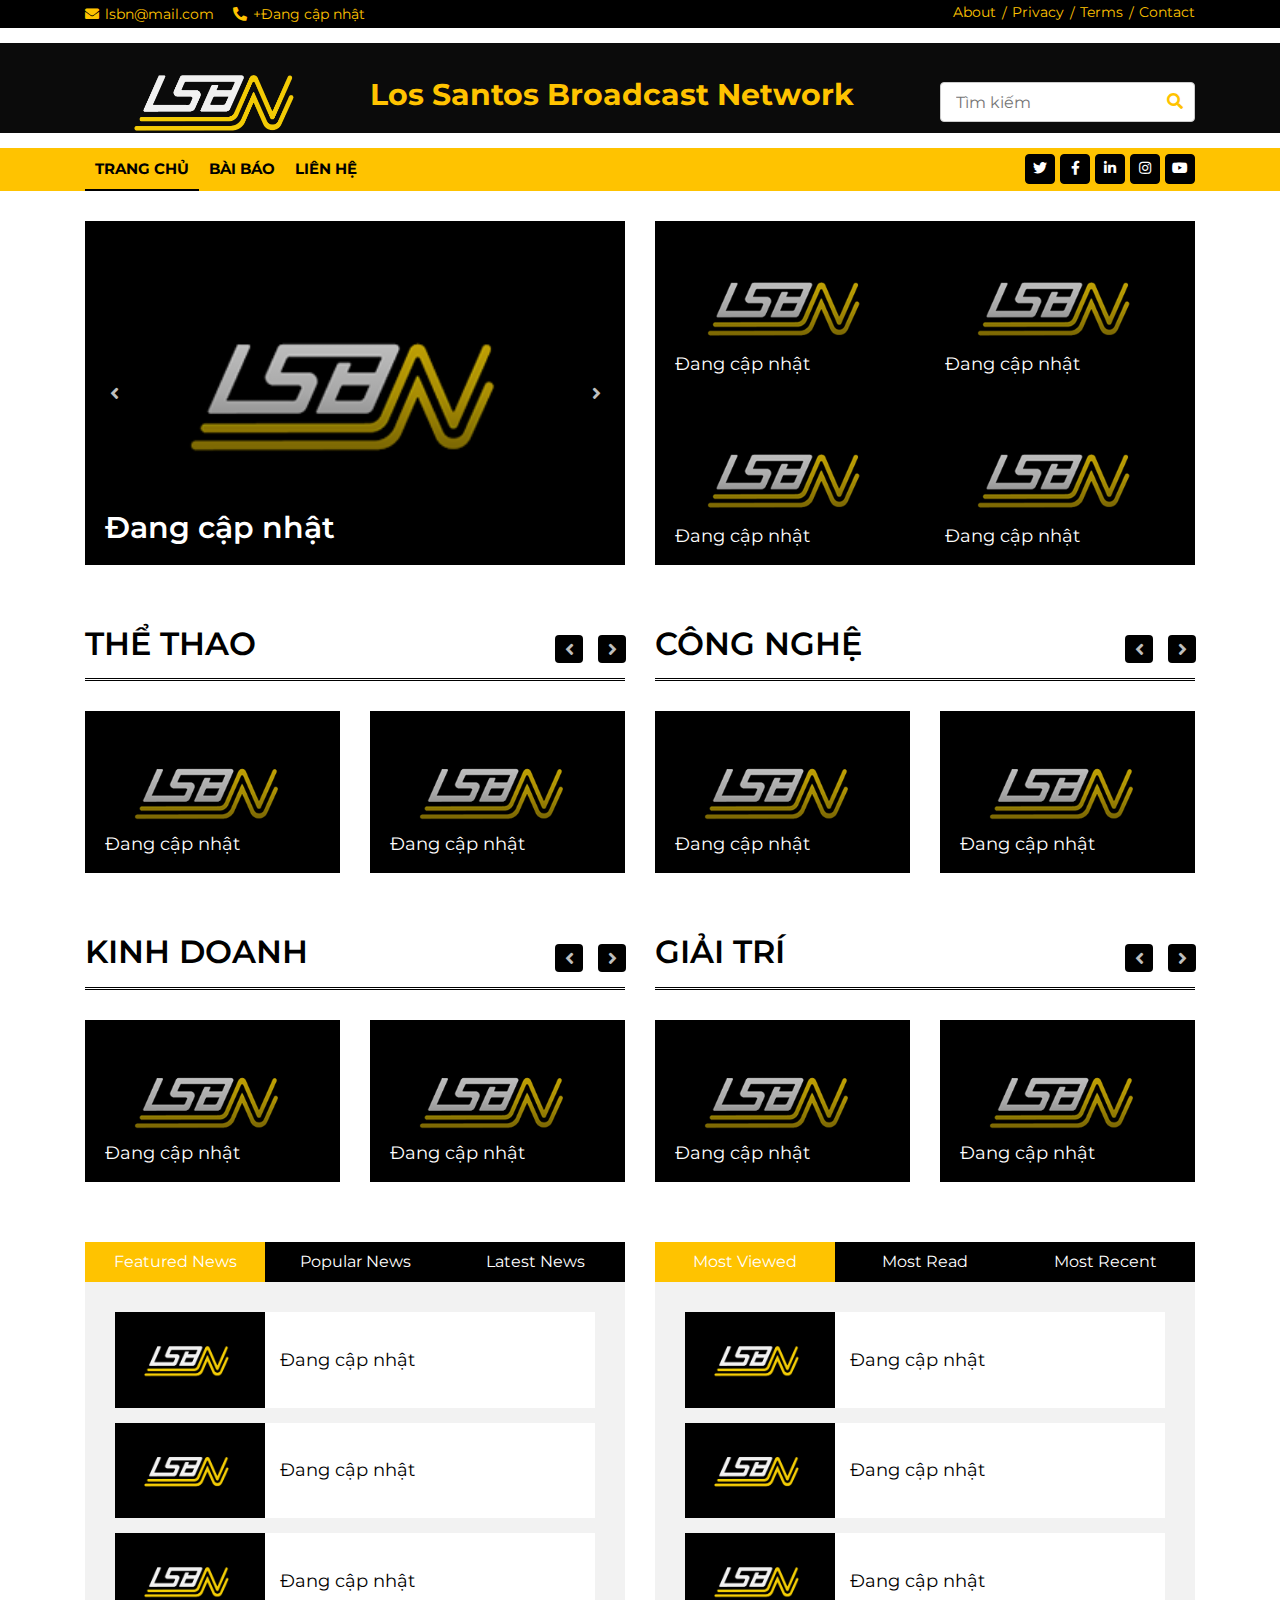
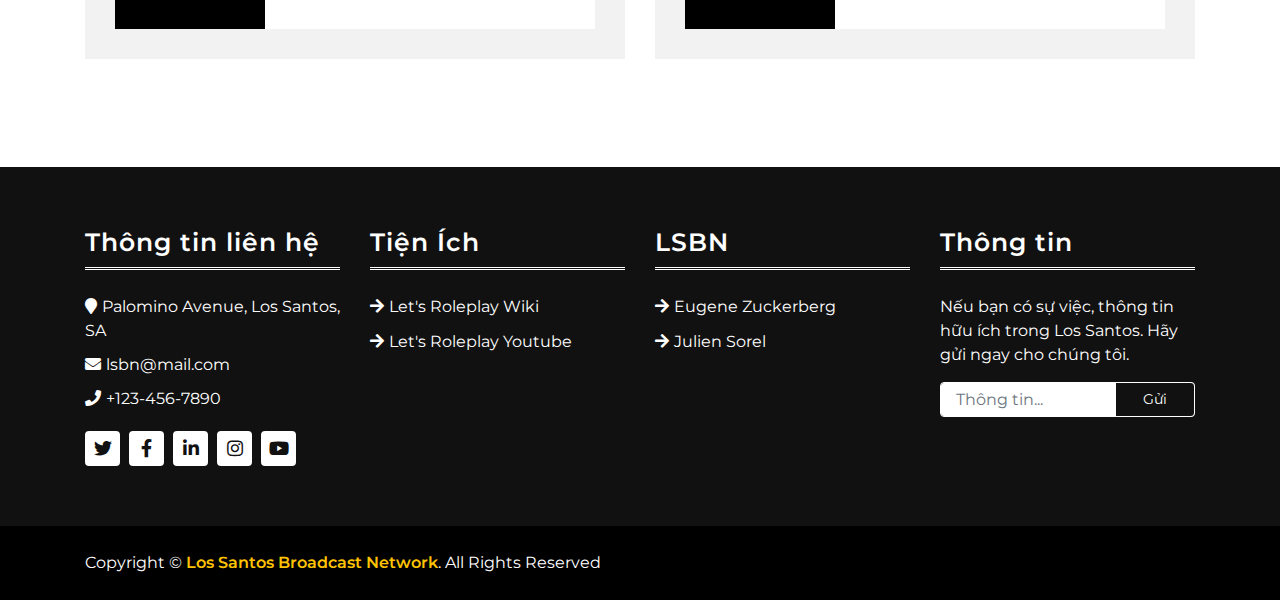
<file: index.html>
<!DOCTYPE html>
<html lang="en">
    <head>
        <meta charset="utf-8">
        <title>Los Santos Broadcast Network</title>
        <meta content="width=device-width, initial-scale=1.0" name="viewport">
        <meta content="Los Santos Broadcast Network" name="keywords">
        <meta content="Los Santos Broadcast Network" name="description">

        <!-- Favicon -->
        <link href="img/favicon.ico" rel="icon">

        <!-- Google Fonts -->
        <link href="https://fonts.googleapis.com/css?family=Montserrat:400,600&display=swap" rel="stylesheet"> 

        <!-- CSS Libraries -->
        <link href="https://stackpath.bootstrapcdn.com/bootstrap/4.4.1/css/bootstrap.min.css" rel="stylesheet">
        <link href="https://cdnjs.cloudflare.com/ajax/libs/font-awesome/5.10.0/css/all.min.css" rel="stylesheet">
        <link href="lib/slick/slick.css" rel="stylesheet">
        <link href="lib/slick/slick-theme.css" rel="stylesheet">

        <!-- Template Stylesheet -->
        <link href="css/style.css" rel="stylesheet">
    </head>

    <body>
        <!-- Top Bar Start -->
        <div class="top-bar">
            <div class="container">
                <div class="row">
                    <div class="col-md-6">
                        <div class="tb-contact">
                            <p><i class="fas fa-envelope"></i>lsbn@mail.com</p>
                            <p><i class="fas fa-phone-alt"></i>+Đang cập nhật</p>
                        </div>
                    </div>
                    <div class="col-md-6">
                        <div class="tb-menu">
                            <a href="">About</a>
                            <a href="">Privacy</a>
                            <a href="">Terms</a>
                            <a href="">Contact</a>
                        </div>
                    </div>
                </div>
            </div>
        </div>
        <!-- Top Bar Start -->
        
        <!-- Brand Start -->
        <div class="brand">
            <div class="container">
                <div class="row align-items-center">
                    <div class="col-lg-3 col-md-4">
                        <div class="b-logo">
                            <a href="index.html">
                                <img src="img/LSBNlogo.webp" alt="Logo">
                            </a>
                        </div>
                    </div>
                    <div class="col-lg-6 col-md-4" style="font-size: 30px;">
                        <p href="" class="title"><b> Los Santos Broadcast Network </b> </p>
                    </div>
                    <div class="col-lg-3 col-md-4">
                        <div class="b-search">
                            <input type="text" placeholder="Tìm kiếm">
                            <button><i class="fa fa-search"></i></button>
                        </div>
                    </div>
                </div>
            </div>
        </div>
        <!-- Brand End -->

        <!-- Nav Bar Start -->
        <div class="nav-bar">
            <div class="container">
                <nav class="navbar navbar-expand-md bg-dark navbar-dark">
                    <a href="#" class="navbar-brand">MENU</a>
                    <button type="button" class="navbar-toggler" data-toggle="collapse" data-target="#navbarCollapse">
                        <span class="navbar-toggler-icon"></span>
                    </button>

                    <div class="collapse navbar-collapse justify-content-between" id="navbarCollapse">
                        <div class="navbar-nav mr-auto">
                            <a href="index.html" class="nav-item nav-link active"><b> Trang Chủ </b></a>
                            <!-- <div class="nav-item dropdown">
                                <a href="#" class="nav-link dropdown-toggle" data-toggle="dropdown"><b> Dropdown </b></a>
                                <div class="dropdown-menu">
                                    <a href="#" class="dropdown-item">Sub Item 1</a>
                                    <a href="#" class="dropdown-item">Sub Item 2</a>
                                </div>
                            </div> -->
                            <a href="single-page.html" class="nav-item nav-link"><b> Bài Báo </b></a>
                            <a href="contact.html" class="nav-item nav-link"><b>  Liên Hệ</b></a>
                        </div>
                        <div class="social ml-auto">
                            <a href=""><i class="fab fa-twitter"></i></a>
                            <a href=""><i class="fab fa-facebook-f"></i></a>
                            <a href=""><i class="fab fa-linkedin-in"></i></a>
                            <a href=""><i class="fab fa-instagram"></i></a>
                            <a href=""><i class="fab fa-youtube"></i></a>
                        </div>
                    </div>
                </nav>
            </div>
        </div>
        <!-- Nav Bar End -->

        <!-- Top News Start-->
        <div class="top-news">
            <div class="container">
                <div class="row">
                    <div class="col-md-6 tn-left">
                        <div class="row tn-slider">
                            <div class="col-md-6">
                                <div class="tn-img">
                                    <img src="img/lsbn_update.png" />
                                    <div class="tn-title">
                                        <a href="">Đang cập nhật</a>
                                    </div>
                                </div>
                            </div>
                            <div class="col-md-6">
                                <div class="tn-img">
                                    <img src="img/lsbn_update.png" />
                                    <div class="tn-title">
                                        <a  href="">Đang cập nhật</a>
                                    </div>
                                </div>
                            </div>
                        </div>
                    </div>
                    <div class="col-md-6 tn-right">
                        <div class="row">
                            <div class="col-md-6">
                                <div class="tn-img">
                                    <img src="img/lsbn_update.png" />
                                    <div class="tn-title">
                                        <a href="">Đang cập nhật</a>
                                    </div>
                                </div>
                            </div>
                            <div class="col-md-6">
                                <div class="tn-img">
                                    <img src="img/lsbn_update.png" />
                                    <div class="tn-title">
                                        <a href="">Đang cập nhật</a>
                                    </div>
                                </div>
                            </div>
                            <div class="col-md-6">
                                <div class="tn-img">
                                    <img src="img/lsbn_update.png" />
                                    <div class="tn-title">
                                        <a href="">Đang cập nhật</a>
                                    </div>
                                </div>
                            </div>
                            <div class="col-md-6">
                                <div class="tn-img">
                                    <img src="img/lsbn_update.png" />
                                    <div class="tn-title">
                                        <a href="">Đang cập nhật</a>
                                    </div>
                                </div>
                            </div>
                        </div>
                    </div>
                </div>
            </div>
        </div>
        <!-- Top News End-->

        <!-- Category News Start-->
        <div class="cat-news">
            <div class="container">
                <div class="row">
                    <div class="col-md-6">
                        <h2>THỂ THAO</h2>
                        <div class="row cn-slider">
                            <div class="col-md-6">
                                <div class="cn-img">
                                    <img src="img/lsbn_update.png" />
                                    <div class="cn-title">
                                        <a href="">Đang cập nhật</a>
                                    </div>
                                </div>
                            </div>
                            <div class="col-md-6">
                                <div class="cn-img">
                                    <img src="img/lsbn_update.png" />
                                    <div class="cn-title">
                                        <a href="">Đang cập nhật</a>
                                    </div>
                                </div>
                            </div>
                            <div class="col-md-6">
                                <div class="cn-img">
                                    <img src="img/lsbn_update.png" />
                                    <div class="cn-title">
                                        <a href="">Đang cập nhật</a>
                                    </div>
                                </div>
                            </div>
                        </div>
                    </div>
                    <div class="col-md-6">
                        <h2>CÔNG NGHỆ</h2>
                        <div class="row cn-slider">
                            <div class="col-md-6">
                                <div class="cn-img">
                                    <img src="img/lsbn_update.png" />
                                    <div class="cn-title">
                                        <a href="">Đang cập nhật</a>
                                    </div>
                                </div>
                            </div>
                            <div class="col-md-6">
                                <div class="cn-img">
                                    <img src="img/lsbn_update.png" />
                                    <div class="cn-title">
                                        <a href="">Đang cập nhật</a>
                                    </div>
                                </div>
                            </div>
                            <div class="col-md-6">
                                <div class="cn-img">
                                    <img src="img/lsbn_update.png" />
                                    <div class="cn-title">
                                        <a href="">Đang cập nhật</a>
                                    </div>
                                </div>
                            </div>
                        </div>
                    </div>
                </div>
            </div>
        </div>
        <!-- Category News End-->

        <!-- Category News Start-->
        <div class="cat-news">
            <div class="container">
                <div class="row">
                    <div class="col-md-6">
                        <h2>KINH DOANH</h2>
                        <div class="row cn-slider">
                            <div class="col-md-6">
                                <div class="cn-img">
                                    <img src="img/lsbn_update.png" />
                                    <div class="cn-title">
                                        <a href="">Đang cập nhật</a>
                                    </div>
                                </div>
                            </div>
                            <div class="col-md-6">
                                <div class="cn-img">
                                    <img src="img/lsbn_update.png" />
                                    <div class="cn-title">
                                        <a href="">Đang cập nhật</a>
                                    </div>
                                </div>
                            </div>
                            <div class="col-md-6">
                                <div class="cn-img">
                                    <img src="img/lsbn_update.png" />
                                    <div class="cn-title">
                                        <a href="">Đang cập nhật</a>
                                    </div>
                                </div>
                            </div>
                        </div>
                    </div>
                    <div class="col-md-6">
                        <h2>GIẢI TRÍ</h2>
                        <div class="row cn-slider">
                            <div class="col-md-6">
                                <div class="cn-img">
                                    <img src="img/lsbn_update.png" />
                                    <div class="cn-title">
                                        <a href="">Đang cập nhật</a>
                                    </div>
                                </div>
                            </div>
                            <div class="col-md-6">
                                <div class="cn-img">
                                    <img src="img/lsbn_update.png" />
                                    <div class="cn-title">
                                        <a href="">Đang cập nhật</a>
                                    </div>
                                </div>
                            </div>
                            <div class="col-md-6">
                                <div class="cn-img">
                                    <img src="img/lsbn_update.png" />
                                    <div class="cn-title">
                                        <a href="">Đang cập nhật</a>
                                    </div>
                                </div>
                            </div>
                        </div>
                    </div>
                </div>
            </div>
        </div>
        <!-- Category News End-->

       
     

        
        <!-- Tab News Start-->
        <div class="tab-news">
            <div class="container">
                <div class="row">
                    <div class="col-md-6">
                        <ul class="nav nav-pills nav-justified">
                            <li class="nav-item">
                                <a class="nav-link active" data-toggle="pill" href="#featured">Featured News</a>
                            </li>
                            <li class="nav-item">
                                <a class="nav-link" data-toggle="pill" href="#popular">Popular News</a>
                            </li>
                            <li class="nav-item">
                                <a class="nav-link" data-toggle="pill" href="#latest">Latest News</a>
                            </li>
                        </ul>

                        <div class="tab-content">
                            <div id="featured" class="container tab-pane active">
                                <div class="tn-news">
                                    <div class="tn-img">
                                        <img src="img/lsbn_update.png" />
                                    </div>
                                    <div class="tn-title">
                                        <a href="">Đang cập nhật</a>
                                    </div>
                                </div>

                                <div class="tn-news">
                                    <div class="tn-img">
                                        <img src="img/lsbn_update.png" />
                                    </div>
                                    <div class="tn-title">
                                        <a href="">Đang cập nhật</a>
                                    </div>
                                </div>
                           
                                <div class="tn-news">
                                    <div class="tn-img">
                                        <img src="img/lsbn_update.png" />
                                    </div>
                                    <div class="tn-title">
                                        <a href="">Đang cập nhật</a>
                                    </div>
                                </div>
                            </div>
                            <div id="popular" class="container tab-pane fade">
                                <div class="tn-news">
                                    <div class="tn-img">
                                        <img src="img/lsbn_update.png" />
                                    </div>
                                    <div class="tn-title">
                                        <a href="">Đang cập nhật</a>
                                    </div>
                                </div>
                                <div class="tn-news">
                                    <div class="tn-img">
                                        <img src="img/lsbn_update.png" />
                                    </div>
                                    <div class="tn-title">
                                        <a href="">Đang cập nhật</a>
                                    </div>
                                </div>
                                <div class="tn-news">
                                    <div class="tn-img">
                                        <img src="img/lsbn_update.png" />
                                    </div>
                                    <div class="tn-title">
                                        <a href="">Đang cập nhật</a>
                                    </div>
                                </div>
                            </div>
                            <div id="latest" class="container tab-pane fade">
                                <div class="tn-news">
                                    <div class="tn-img">
                                        <img src="img/lsbn_update.png" />
                                    </div>
                                    <div class="tn-title">
                                        <a href="">Đang cập nhật</a>
                                    </div>
                                </div>
                                <div class="tn-news">
                                    <div class="tn-img">
                                        <img src="img/lsbn_update.png" />
                                    </div>
                                    <div class="tn-title">
                                        <a href="">Đang cập nhật</a>
                                    </div>
                                </div>
                                <div class="tn-news">
                                    <div class="tn-img">
                                        <img src="img/lsbn_update.png" />
                                    </div>
                                    <div class="tn-title">
                                        <a href="">Đang cập nhật</a>
                                    </div>
                                </div>
                            </div>
                        </div>
                    </div>
                    
                    <div class="col-md-6">
                        <ul class="nav nav-pills nav-justified">
                            <li class="nav-item">
                                <a class="nav-link active" data-toggle="pill" href="#m-viewed">Most Viewed</a>
                            </li>
                            <li class="nav-item">
                                <a class="nav-link" data-toggle="pill" href="#m-read">Most Read</a>
                            </li>
                            <li class="nav-item">
                                <a class="nav-link" data-toggle="pill" href="#m-recent">Most Recent</a>
                            </li>
                        </ul>

                        <div class="tab-content">
                            <div id="m-viewed" class="container tab-pane active">
                                <div class="tn-news">
                                    <div class="tn-img">
                                        <img src="img/lsbn_update.png" />
                                    </div>
                                    <div class="tn-title">
                                        <a href="">Đang cập nhật</a>
                                    </div>
                                </div>
                                <div class="tn-news">
                                    <div class="tn-img">
                                        <img src="img/lsbn_update.png" />
                                    </div>
                                    <div class="tn-title">
                                        <a href="">Đang cập nhật</a>
                                    </div>
                                </div>
                                <div class="tn-news">
                                    <div class="tn-img">
                                        <img src="img/lsbn_update.png" />
                                    </div>
                                    <div class="tn-title">
                                        <a href="">Đang cập nhật</a>
                                    </div>
                                </div>
                            </div>
                            <div id="m-read" class="container tab-pane fade">
                                <div class="tn-news">
                                    <div class="tn-img">
                                        <img src="img/lsbn_update.png" />
                                    </div>
                                    <div class="tn-title">
                                        <a href="">Đang cập nhật</a>
                                    </div>
                                </div>
                                <div class="tn-news">
                                    <div class="tn-img">
                                        <img src="img/lsbn_update.png" />
                                    </div>
                                    <div class="tn-title">
                                        <a href="">Đang cập nhật</a>
                                    </div>
                                </div>
                                <div class="tn-news">
                                    <div class="tn-img">
                                        <img src="img/lsbn_update.png" />
                                    </div>
                                    <div class="tn-title">
                                        <a href="">Đang cập nhật</a>
                                    </div>
                                </div>
                            </div>
                            <div id="m-recent" class="container tab-pane fade">
                                <div class="tn-news">
                                    <div class="tn-img">
                                        <img src="img/lsbn_update.png" />
                                    </div>
                                    <div class="tn-title">
                                        <a href="">Đang cập nhật</a>
                                    </div>
                                </div>
                                <div class="tn-news">
                                    <div class="tn-img">
                                        <img src="img/lsbn_update.png" />
                                    </div>
                                    <div class="tn-title">
                                        <a href="">Đang cập nhật</a>
                                    </div>
                                </div>
                                <div class="tn-news">
                                    <div class="tn-img">
                                        <img src="img/lsbn_update.png" />
                                    </div>
                                    <div class="tn-title">
                                        <a href="">Đang cập nhật</a>
                                    </div>
                                </div>
                            </div>
                        </div>
                    </div>
                </div>
            </div>
        </div>
        <!-- Tab News Start-->

       
        <br><br>

        <!-- Footer Start -->
        <div class="footer">
            <div class="container">
                <div class="row">
                    <div class="col-lg-3 col-md-6">
                        <div class="footer-widget">
                            <h3 class="title">Thông tin liên hệ</h3>
                            <div class="contact-info">
                                <p><i class="fa fa-map-marker"></i>Palomino Avenue, Los Santos, SA</p>
                                <p><i class="fa fa-envelope"></i>lsbn@mail.com</p>
                                <p><i class="fa fa-phone"></i>+123-456-7890</p>
                                <div class="social">
                                    <a href=""><i class="fab fa-twitter"></i></a>
                                    <a href=""><i class="fab fa-facebook-f"></i></a>
                                    <a href=""><i class="fab fa-linkedin-in"></i></a>
                                    <a href=""><i class="fab fa-instagram"></i></a>
                                    <a href="https://www.youtube.com/channel/UCY5Z8tA-A5AHV2lzTElSTzA" target="_blank"><i class="fab fa-youtube"></i></a>
                                </div>
                            </div>
                        </div>
                    </div>
                    
                    <div class="col-lg-3 col-md-6">
                        <div class="footer-widget">
                            <h3 class="title">Tiện Ích</h3>
                            <ul>
                                <li><a href="https://letsrp.fandom.com/vi/wiki/Wiki_letsrp" target="_blank">Let's Roleplay Wiki</a></li>
                                <li><a href="https://www.youtube.com/channel/UCY5Z8tA-A5AHV2lzTElSTzA" target="_blank">Let's Roleplay Youtube</a></li>
                                <!-- <li><a href="#">Đang cập nhật</a></li>
                                <li><a href="#">Đang cập nhật</a></li>
                                <li><a href="#">Đang cập nhật</a></li> -->
                            </ul>
                        </div>
                    </div>

                    <div class="col-lg-3 col-md-6">
                        <div class="footer-widget">
                            <h3 class="title">LSBN</h3>
                            <ul>
                                <li><a>Eugene Zuckerberg</a></li>
                                <li><a>Julien Sorel</a></li>
                                <!-- <li><a href="#">Đang cập nhật</a></li>
                                <li><a href="#">Đang cập nhật</a></li>
                                <li><a href="#">Đang cập nhật</a></li> -->
                            </ul>
                        </div>
                    </div>
                    
                    <div class="col-lg-3 col-md-6">
                        <div class="footer-widget">
                            <h3 class="title">Thông tin</h3>
                            <div class="newsletter">
                                <p>
                                    Nếu bạn có sự việc, thông tin hữu ích trong Los Santos. Hãy gửi ngay cho chúng tôi.
                                </p>
                                <form>
                                    <input class="form-control" type="text/css" placeholder="Thông tin...">
                                    <button class="btn">Gửi</button>
                                </form>
                            </div>
                        </div>
                    </div>
                </div>
            </div>
        </div>
        <!-- Footer End -->
        
  

        <!-- Footer Bottom Start -->
        <div class="footer-bottom">
            <div class="container">
                <div class="row">
                    <div class="col-md-6 copyright">
                        <p>Copyright &copy; <a href="">Los Santos Broadcast Network</a>. All Rights Reserved</p>
                    </div>

                    
                </div>
            </div>
        </div>
        <!-- Footer Bottom End -->

        <!-- Back to Top -->
        <a href="#" class="back-to-top"><i class="fa fa-chevron-up"></i></a>

        <!-- JavaScript Libraries -->
        <script src="https://code.jquery.com/jquery-3.4.1.min.js"></script>
        <script src="https://stackpath.bootstrapcdn.com/bootstrap/4.4.1/js/bootstrap.bundle.min.js"></script>
        <script src="lib/easing/easing.min.js"></script>
        <script src="lib/slick/slick.min.js"></script>

        <!-- Template Javascript -->
        <script src="js/main.js"></script>
    </body>
</html>
</file>
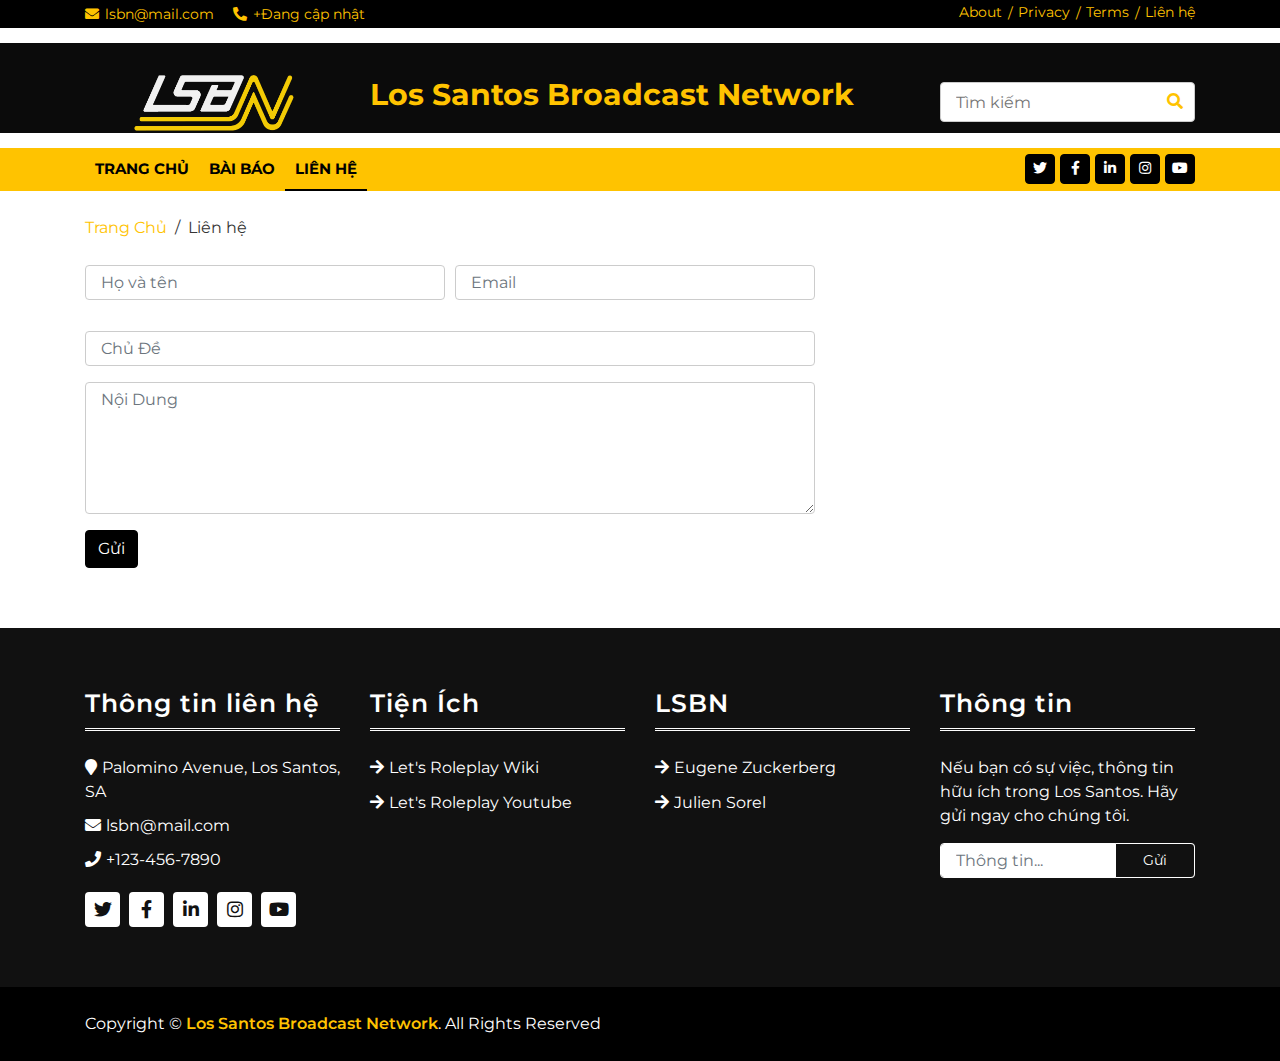
<file: contact.html>
<!DOCTYPE html>
<html lang="en">
    <head>
        <meta charset="utf-8">
        <title>Los Santos Broadcast Network</title>
        <meta content="width=device-width, initial-scale=1.0" name="viewport">
        <meta content="Los Santos Broadcast Network" name="keywords">
        <meta content="Los Santos Broadcast Network" name="description">

        <!-- Favicon -->
        <link href="img/favicon.ico" rel="icon">

        <!-- Google Fonts -->
        <link href="https://fonts.googleapis.com/css?family=Montserrat:400,600&display=swap" rel="stylesheet"> 

        <!-- CSS Libraries -->
        <link href="https://stackpath.bootstrapcdn.com/bootstrap/4.4.1/css/bootstrap.min.css" rel="stylesheet">
        <link href="https://cdnjs.cloudflare.com/ajax/libs/font-awesome/5.10.0/css/all.min.css" rel="stylesheet">
        <link href="lib/slick/slick.css" rel="stylesheet">
        <link href="lib/slick/slick-theme.css" rel="stylesheet">

        <!-- Template Stylesheet -->
        <link href="css/style.css" rel="stylesheet">
    </head>

    <body>
    
        
       <!-- Top Bar Start -->
       <div class="top-bar">
        <div class="container">
            <div class="row">
                <div class="col-md-6">
                    <div class="tb-contact">
                        <p><i class="fas fa-envelope"></i>lsbn@mail.com</p>
                        <p><i class="fas fa-phone-alt"></i>+Đang cập nhật</p>
                    </div>
                </div>
                <div class="col-md-6">
                    <div class="tb-menu">
                        <a href="">About</a>
                        <a href="">Privacy</a>
                        <a href="">Terms</a>
                        <a href="">Liên hệ</a>
                    </div>
                </div>
            </div>
        </div>
    </div>
    <!-- Top Bar Start -->
    
    <!-- Brand Start -->
    <div class="brand">
        <div class="container">
            <div class="row align-items-center">
                <div class="col-lg-3 col-md-4">
                    <div class="b-logo">
                        <a href="index.html">
                            <img src="img/LSBNlogo.webp" alt="Logo">
                        </a>
                    </div>
                </div>
                <div class="col-lg-6 col-md-4" style="font-size: 30px;">
                    <p href="" class="title"><b> Los Santos Broadcast Network </b> </p>
                </div>
                <div class="col-lg-3 col-md-4">
                    <div class="b-search">
                        <input type="text" placeholder="Tìm kiếm">
                        <button><i class="fa fa-search"></i></button>
                    </div>
                </div>
            </div>
        </div>
    </div>
    <!-- Brand End -->

        <!-- Nav Bar Start -->
        <div class="nav-bar">
            <div class="container">
                <nav class="navbar navbar-expand-md bg-dark navbar-dark">
                    <a href="#" class="navbar-brand">MENU</a>
                    <button type="button" class="navbar-toggler" data-toggle="collapse" data-target="#navbarCollapse">
                        <span class="navbar-toggler-icon"></span>
                    </button>

                    <div class="collapse navbar-collapse justify-content-between" id="navbarCollapse">
                        <div class="navbar-nav mr-auto">
                            <a href="index.html" class="nav-item nav-link"><b> Trang Chủ </b></a>
                            <!-- <div class="nav-item dropdown">
                                <a href="#" class="nav-link dropdown-toggle" data-toggle="dropdown"><b> Dropdown </b></a>
                                <div class="dropdown-menu">
                                    <a href="#" class="dropdown-item">Sub Item 1</a>
                                    <a href="#" class="dropdown-item">Sub Item 2</a>
                                </div>
                            </div> -->
                            <a href="single-page.html" class="nav-item nav-link"><b> Bài Báo </b></a>
                            <a href="contact.html" class="nav-item nav-link active"><b>  Liên Hệ</b></a>
                        </div>
                        <div class="social ml-auto">
                            <a href=""><i class="fab fa-twitter"></i></a>
                            <a href=""><i class="fab fa-facebook-f"></i></a>
                            <a href=""><i class="fab fa-linkedin-in"></i></a>
                            <a href=""><i class="fab fa-instagram"></i></a>
                            <a href=""><i class="fab fa-youtube"></i></a>
                        </div>
                    </div>
                </nav>
            </div>
        </div>
        <!-- Nav Bar End -->
        
        <!-- Breadcrumb Start -->
        <div class="breadcrumb-wrap">
            <div class="container">
                <ul class="breadcrumb">
                    <li class="breadcrumb-item"><a href="index.html">Trang Chủ</a></li>
                    <li class="breadcrumb-item active">Liên hệ</li>
                </ul>
            </div>
        </div>
        <!-- Breadcrumb End -->
        
        <!-- Contact Start -->
        <div class="contact">
            <div class="container">
                <div class="row align-items-center">
                    <div class="col-md-8">
                        <div class="contact-form">
                            <form>
                                <div class="form-row">
                                    <div class="form-group col-md-6">
                                        <input type="text" class="form-control" placeholder="Họ và tên" />
                                    </div>
                                    <div class="form-group col-md-6">
                                        <input type="email" class="form-control" placeholder="Email" />
                                    </div>
                                </div>
                                <div class="form-group">
                                    <input type="text" class="form-control" placeholder="Chủ Đề" />
                                </div>
                                <div class="form-group">
                                    <textarea class="form-control" rows="5" placeholder="Nội Dung"></textarea>
                                </div>
                                <div><button class="btn" type="submit">Gửi</button></div>
                            </form>
                        </div>
                    </div>
                    
                    </div>
                </div>
            </div>
        </div>
        <!-- Contact End -->
        
        
        <!-- Footer Start -->
        <div class="footer">
            <div class="container">
                <div class="row">
                    <div class="col-lg-3 col-md-6">
                        <div class="footer-widget">
                            <h3 class="title">Thông tin liên hệ</h3>
                            <div class="contact-info">
                                <p><i class="fa fa-map-marker"></i>Palomino Avenue, Los Santos, SA</p>
                                <p><i class="fa fa-envelope"></i>lsbn@mail.com</p>
                                <p><i class="fa fa-phone"></i>+123-456-7890</p>
                                <div class="social">
                                    <a href=""><i class="fab fa-twitter"></i></a>
                                    <a href=""><i class="fab fa-facebook-f"></i></a>
                                    <a href=""><i class="fab fa-linkedin-in"></i></a>
                                    <a href=""><i class="fab fa-instagram"></i></a>
                                    <a href=""><i class="fab fa-youtube"></i></a>
                                </div>
                            </div>
                        </div>
                    </div>
                    
                    <div class="col-lg-3 col-md-6">
                        <div class="footer-widget">
                            <h3 class="title">Tiện Ích</h3>
                            <ul>
                                <li><a href="https://letsrp.fandom.com/vi/wiki/Wiki_letsrp" target="_blank">Let's Roleplay Wiki</a></li>
                                <li><a href="https://www.youtube.com/channel/UCY5Z8tA-A5AHV2lzTElSTzA" target="_blank">Let's Roleplay Youtube</a></li>
                                <!-- <li><a href="#">Đang cập nhật</a></li>
                                <li><a href="#">Đang cập nhật</a></li>
                                <li><a href="#">Đang cập nhật</a></li> -->
                            </ul>
                        </div>
                    </div>

                    <div class="col-lg-3 col-md-6">
                        <div class="footer-widget">
                            <h3 class="title">LSBN</h3>
                            <ul>
                                <li><a>Eugene Zuckerberg</a></li>
                                <li><a>Julien Sorel</a></li>
                                <!-- <li><a href="#">Đang cập nhật</a></li>
                                <li><a href="#">Đang cập nhật</a></li>
                                <li><a href="#">Đang cập nhật</a></li> -->
                            </ul>
                        </div>
                    </div>
                    
                    <div class="col-lg-3 col-md-6">
                        <div class="footer-widget">
                            <h3 class="title">Thông tin</h3>
                            <div class="newsletter">
                                <p>
                                    Nếu bạn có sự việc, thông tin hữu ích trong Los Santos. Hãy gửi ngay cho chúng tôi.
                                </p>
                                <form>
                                    <input class="form-control" type="text/css" placeholder="Thông tin...">
                                    <button class="btn">Gửi</button>
                                </form>
                            </div>
                        </div>
                    </div>
                </div>
            </div>
        </div>
        <!-- Footer End -->
        


        <!-- Footer Bottom Start -->
        <div class="footer-bottom">
            <div class="container">
                <div class="row">
                    <div class="col-md-6 copyright">
                        <p>Copyright &copy; <a href="">Los Santos Broadcast Network</a>. All Rights Reserved</p>
                    </div>

                    
                </div>
            </div>
        </div>
        <!-- Footer Bottom End -->

        <!-- Back to Top -->
        <a href="#" class="back-to-top"><i class="fa fa-chevron-up"></i></a>

        <!-- JavaScript Libraries -->
        <script src="https://code.jquery.com/jquery-3.4.1.min.js"></script>
        <script src="https://stackpath.bootstrapcdn.com/bootstrap/4.4.1/js/bootstrap.bundle.min.js"></script>
        <script src="lib/easing/easing.min.js"></script>
        <script src="lib/slick/slick.min.js"></script>

        <!-- Template Javascript -->
        <script src="js/main.js"></script>
    </body>
</html>
</file>
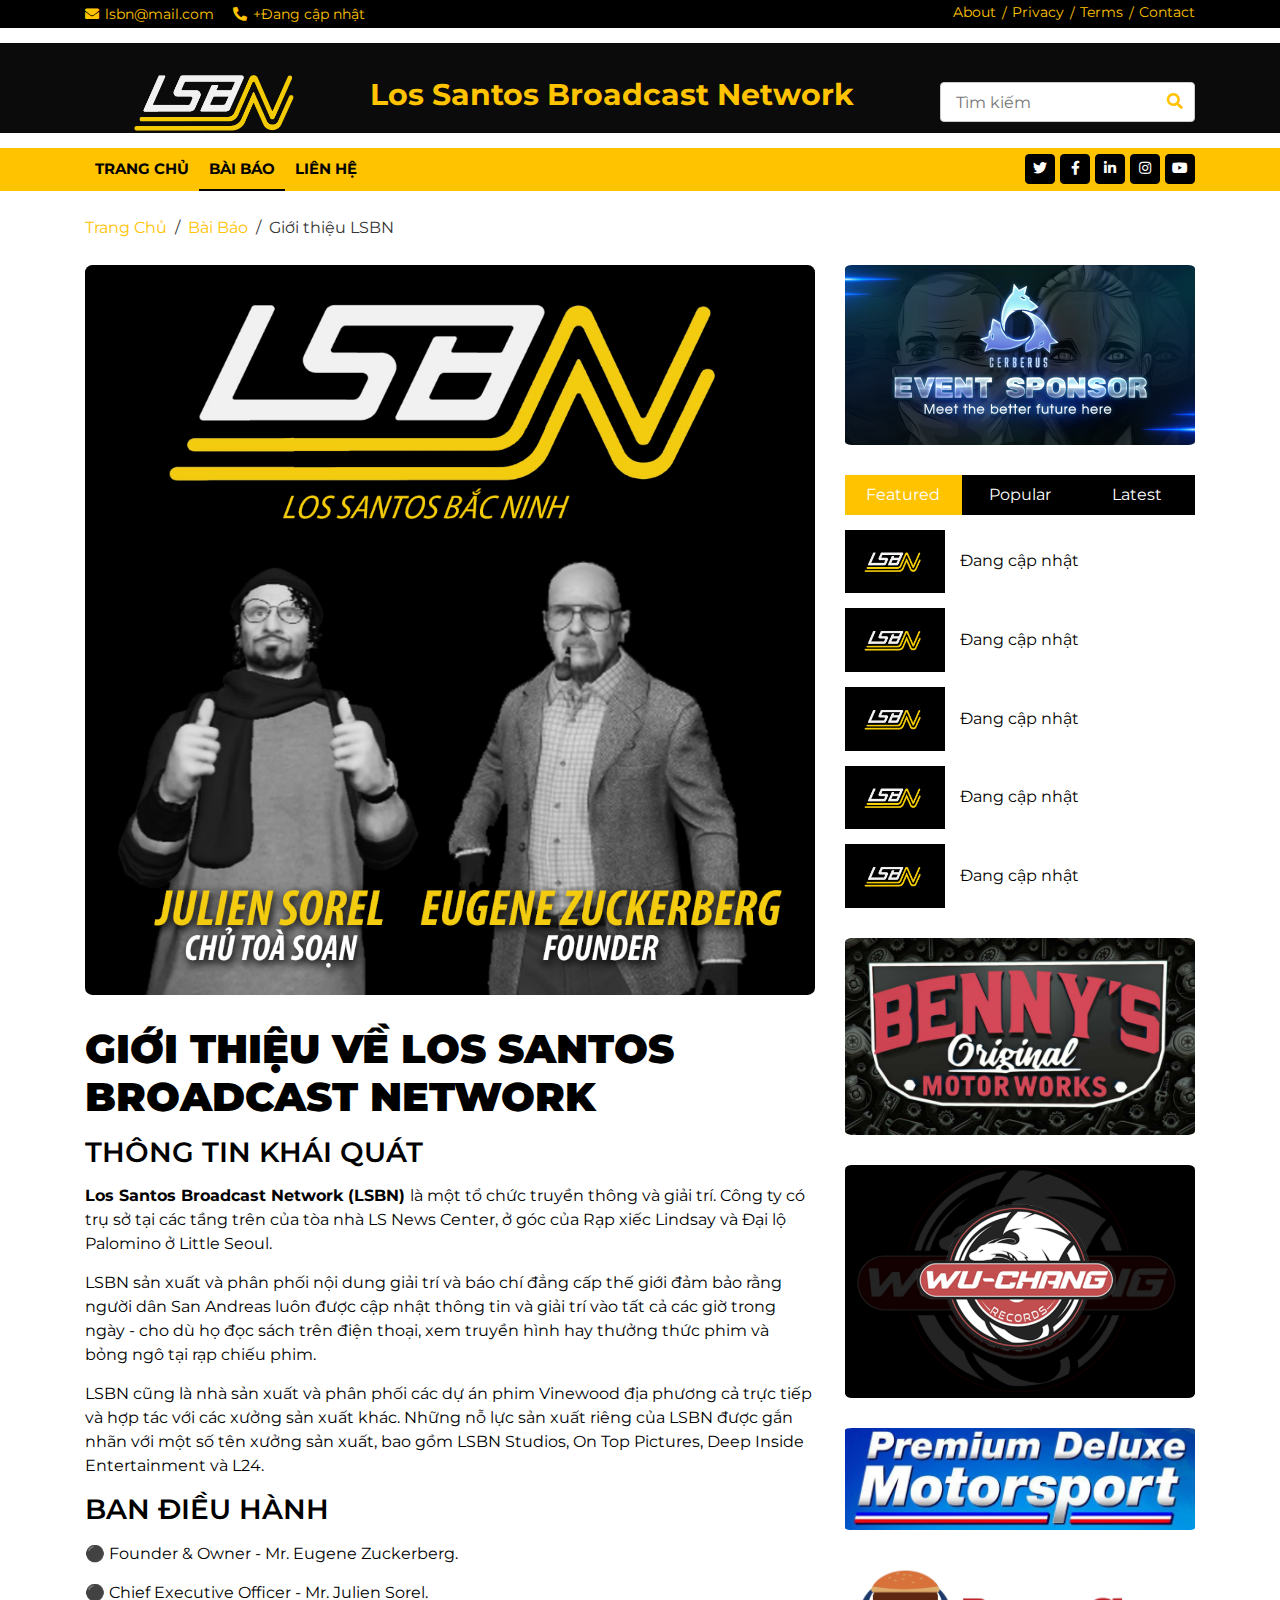
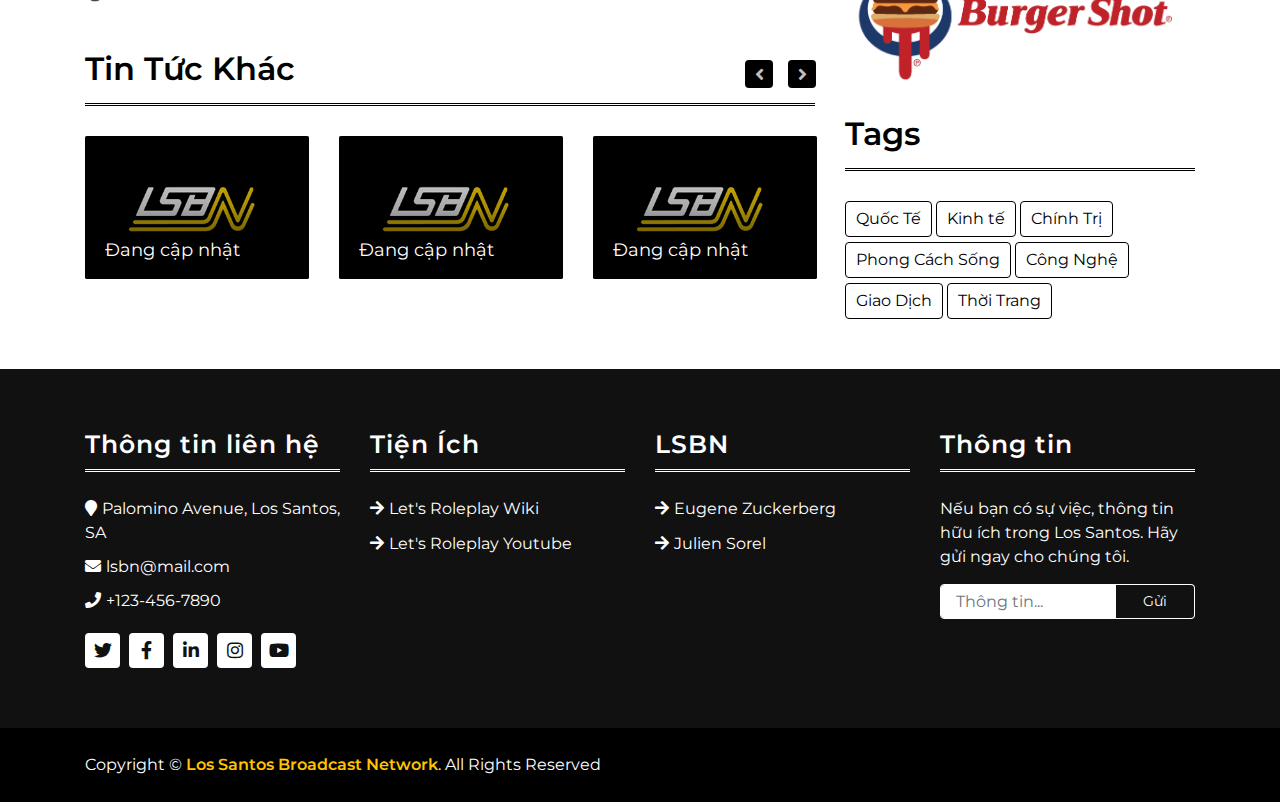
<file: single-page.html>
<!DOCTYPE html>
<html lang="en">
    <head>
        <meta charset="utf-8">
        <title>Los Santos Broadcast Network</title>
        <meta content="width=device-width, initial-scale=1.0" name="viewport">
        <meta content="Los Santos Broadcast Network" name="keywords">
        <meta content="Los Santos Broadcast Network" name="description">

        <!-- Favicon -->
        <link href="img/favicon.ico" rel="icon">

        <!-- Google Fonts -->
        <link href="https://fonts.googleapis.com/css?family=Montserrat:400,600&display=swap" rel="stylesheet"> 

        <!-- CSS Libraries -->
        <link href="https://stackpath.bootstrapcdn.com/bootstrap/4.4.1/css/bootstrap.min.css" rel="stylesheet">
        <link href="https://cdnjs.cloudflare.com/ajax/libs/font-awesome/5.10.0/css/all.min.css" rel="stylesheet">
        <link href="lib/slick/slick.css" rel="stylesheet">
        <link href="lib/slick/slick-theme.css" rel="stylesheet">

        <!-- Template Stylesheet -->
        <link href="css/style.css" rel="stylesheet">
    </head>

    <body>
        <!-- Top Bar Start -->
        <div class="top-bar">
            <div class="container">
                <div class="row">
                    <div class="col-md-6">
                        <div class="tb-contact">
                            <p><i class="fas fa-envelope"></i>lsbn@mail.com</p>
                            <p><i class="fas fa-phone-alt"></i>+Đang cập nhật</p>
                        </div>
                    </div>
                    <div class="col-md-6">
                        <div class="tb-menu">
                            <a href="">About</a>
                            <a href="">Privacy</a>
                            <a href="">Terms</a>
                            <a href="">Contact</a>
                        </div>
                    </div>
                </div>
            </div>
        </div>
        <!-- Top Bar Start -->
        
        <!-- Brand Start -->
        <div class="brand">
            <div class="container">
                <div class="row align-items-center">
                    <div class="col-lg-3 col-md-4">
                        <div class="b-logo">
                            <a href="index.html">
                                <img src="img/LSBNlogo.webp" alt="Logo">
                            </a>
                        </div>
                    </div>
                    <div class="col-lg-6 col-md-4" style="font-size: 30px;">
                        <p href="" class="title"><b> Los Santos Broadcast Network </b> </p>
                    </div>
                    <div class="col-lg-3 col-md-4">
                        <div class="b-search">
                            <input type="text" placeholder="Tìm kiếm">
                            <button><i class="fa fa-search"></i></button>
                        </div>
                    </div>
                </div>
            </div>
        </div>
        <!-- Brand End -->

        <!-- Nav Bar Start -->
        <div class="nav-bar">
            <div class="container">
                <nav class="navbar navbar-expand-md bg-dark navbar-dark">
                    <a href="#" class="navbar-brand">MENU</a>
                    <button type="button" class="navbar-toggler" data-toggle="collapse" data-target="#navbarCollapse">
                        <span class="navbar-toggler-icon"></span>
                    </button>

                    <div class="collapse navbar-collapse justify-content-between" id="navbarCollapse">
                        <div class="navbar-nav mr-auto">
                            <a href="index.html" class="nav-item nav-link"><b> Trang Chủ </b></a>
                            <!-- <div class="nav-item dropdown">
                                <a href="#" class="nav-link dropdown-toggle" data-toggle="dropdown"><b> Dropdown </b></a>
                                <div class="dropdown-menu">
                                    <a href="#" class="dropdown-item">Sub Item 1</a>
                                    <a href="#" class="dropdown-item">Sub Item 2</a>
                                </div>
                            </div> -->
                            <a href="single-page.html" class="nav-item nav-link active"><b> Bài Báo </b></a>
                            <a href="contact.html" class="nav-item nav-link"><b>  Liên Hệ</b></a>
                        </div>
                        <div class="social ml-auto">
                            <a href=""><i class="fab fa-twitter"></i></a>
                            <a href=""><i class="fab fa-facebook-f"></i></a>
                            <a href=""><i class="fab fa-linkedin-in"></i></a>
                            <a href=""><i class="fab fa-instagram"></i></a>
                            <a href=""><i class="fab fa-youtube"></i></a>
                        </div>
                    </div>
                </nav>
            </div>
        </div>
        <!-- Nav Bar End -->
        
        <!-- Breadcrumb Start -->
        <div class="breadcrumb-wrap">
            <div class="container">
                <ul class="breadcrumb">
                    <li class="breadcrumb-item"><a href="index.html">Trang Chủ</a></li>
                    <li class="breadcrumb-item"><a href="single-page.html">Bài Báo</a></li>
                    <li class="breadcrumb-item active">Giới thiệu LSBN</li>
                </ul>
            </div>
        </div>
        <!-- Breadcrumb End -->
        
        <!-- Single News Start-->
        <div class="single-news">
            <div class="container">
                <div class="row">
                    <div class="col-lg-8">
                        <div class="sn-container">
                            <div class="sn-img">
                                <img src="img/lsbn-intro/member.png" />
                            </div>
                            <div class="sn-content">
                                <h1 class="sn-title thick"><b> GIỚI THIỆU VỀ LOS SANTOS BROADCAST NETWORK </b></h1>
                                 

                                <h3>THÔNG TIN KHÁI QUÁT</h3>
                                <p> <b> Los Santos Broadcast Network (LSBN) </b> là một tổ chức truyền thông và giải trí. Công ty có trụ sở tại các tầng trên của tòa nhà LS News Center, ở góc của Rạp xiếc Lindsay và Đại lộ Palomino ở Little Seoul. </p>

                                <p> LSBN sản xuất và phân phối nội dung giải trí và báo chí đẳng cấp thế giới đảm bảo rằng người dân San Andreas luôn được cập nhật thông tin và giải trí vào tất cả các giờ trong ngày - cho dù họ đọc sách trên điện thoại, xem truyền hình hay thưởng thức phim và bỏng ngô tại rạp chiếu phim. </p>
                                   
                                <p>
                                    LSBN cũng là nhà sản xuất và phân phối các dự án phim Vinewood địa phương cả trực tiếp và hợp tác với các xưởng sản xuất khác. Những nỗ lực sản xuất riêng của LSBN được gắn nhãn với một số tên xưởng sản xuất, bao gồm LSBN Studios, On Top Pictures, Deep Inside Entertainment và L24.
                                </p>

                                <h3>BAN ĐIỀU HÀNH</h3>
                                    <p>
                                        ⚫ Founder & Owner - Mr. Eugene Zuckerberg.
                                    </p>
                                    <p>
                                        ⚫ Chief Executive Officer - Mr. Julien Sorel.
                                        
                                    </p>
                                    
                            </div>
                        </div>
                        <div class="sn-related">
                            <h2>Tin Tức Khác</h2>
                            <div class="row sn-slider">
                                <div class="col-md-4">
                                    <div class="sn-img">
                                        <img src="img/lsbn_update.png" />
                                        <div class="sn-title">
                                            <a href="">Đang cập nhật</a>
                                        </div>
                                    </div>
                                </div>
                                <div class="col-md-4">
                                    <div class="sn-img">
                                        <img src="img/lsbn_update.png" />
                                        <div class="sn-title">
                                            <a href="">Đang cập nhật</a>
                                        </div>
                                    </div>
                                </div>

                                <div class="col-md-4">
                                    <div class="sn-img">
                                        <img src="img/lsbn_update.png" />
                                        <div class="sn-title">
                                            <a href="">Đang cập nhật</a>
                                        </div>
                                    </div>
                                </div>
                                
                                <div class="col-md-4">
                                    <div class="sn-img">
                                        <img src="img/lsbn_update.png" />
                                        <div class="sn-title">
                                            <a href="">Đang cập nhật</a>
                                        </div>
                                    </div>
                                </div>
                            </div>
                        </div>
                    </div>

                    <div class="col-lg-4">
                        <div class="sidebar">
                            
                            
                            <div class="sidebar-widget">
                                <div class="image">
                                    <a href=""><img src="img/ads-1.png" alt="Image"></a>
                                </div>
                            </div>
                            
                            <div class="sidebar-widget">
                                <div class="tab-news">
                                    <ul class="nav nav-pills nav-justified">
                                        <li class="nav-item">
                                            <a class="nav-link active" data-toggle="pill" href="#featured">Featured</a>
                                        </li>
                                        <li class="nav-item">
                                            <a class="nav-link" data-toggle="pill" href="#popular">Popular</a>
                                        </li>
                                        <li class="nav-item">
                                            <a class="nav-link" data-toggle="pill" href="#latest">Latest</a>
                                        </li>
                                    </ul>

                                    <div class="tab-content">
                                        <div id="featured" class="container tab-pane active">
                                            <div class="tn-news">
                                                <div class="tn-img">
                                                    <img src="img/lsbn_update.png" />
                                                </div>
                                                <div class="tn-title">
                                                    <a href="">Đang cập nhật</a>
                                                </div>
                                            </div>
                                            <div class="tn-news">
                                                <div class="tn-img">
                                                    <img src="img/lsbn_update.png" />
                                                </div>
                                                <div class="tn-title">
                                                    <a href="">Đang cập nhật</a>
                                                </div>
                                            </div>


                                            <div class="tn-news">
                                                <div class="tn-img">
                                                    <img src="img/lsbn_update.png" />
                                                </div>
                                                <div class="tn-title">
                                                    <a href="">Đang cập nhật</a>
                                                </div>
                                            </div>


                                            <div class="tn-news">
                                                <div class="tn-img">
                                                    <img src="img/lsbn_update.png" />
                                                </div>
                                                <div class="tn-title">
                                                    <a href="">Đang cập nhật</a>
                                                </div>
                                            </div>
                                            <div class="tn-news">
                                                <div class="tn-img">
                                                    <img src="img/lsbn_update.png" />
                                                </div>
                                                <div class="tn-title">
                                                    <a href="">Đang cập nhật</a>
                                                </div>
                                            </div>
                                        </div>
                                        <div id="popular" class="container tab-pane fade">
                                            <div class="tn-news">
                                                <div class="tn-img">
                                                    <img src="img/lsbn_update.png" />
                                                </div>
                                                <div class="tn-title">
                                                    <a href="">Đang cập nhật</a>
                                                </div>
                                            </div>
                                            <div class="tn-news">
                                                <div class="tn-img">
                                                    <img src="img/lsbn_update.png" />
                                                </div>
                                                <div class="tn-title">
                                                    <a href="">Đang cập nhật</a>
                                                </div>
                                            </div>
                                            <div class="tn-news">
                                                <div class="tn-img">
                                                    <img src="img/lsbn_update.png" />
                                                </div>
                                                <div class="tn-title">
                                                    <a href="">Đang cập nhật</a>
                                                </div>
                                            </div>
                                            <div class="tn-news">
                                                <div class="tn-img">
                                                    <img src="img/lsbn_update.png" />
                                                </div>
                                                <div class="tn-title">
                                                    <a href="">Đang cập nhật</a>
                                                </div>
                                            </div>
                                            <div class="tn-news">
                                                <div class="tn-img">
                                                    <img src="img/lsbn_update.png" />
                                                </div>
                                                <div class="tn-title">
                                                    <a href="">Đang cập nhật</a>
                                                </div>
                                            </div>
                                        </div>
                                        <div id="latest" class="container tab-pane fade">
                                            <div class="tn-news">
                                                <div class="tn-img">
                                                    <img src="img/lsbn_update.png" />
                                                </div>
                                                <div class="tn-title">
                                                    <a href="">Đang cập nhật</a>
                                                </div>
                                            </div>
                                            <div class="tn-news">
                                                <div class="tn-img">
                                                    <img src="img/lsbn_update.png" />
                                                </div>
                                                <div class="tn-title">
                                                    <a href="">Đang cập nhật</a>
                                                </div>
                                            </div>
                                            
                                            <div class="tn-news">
                                                <div class="tn-img">
                                                    <img src="img/lsbn_update.png" />
                                                </div>
                                                <div class="tn-title">
                                                    <a href="">Đang cập nhật</a>
                                                </div>
                                            </div>
                                            <div class="tn-news">
                                                <div class="tn-img">
                                                    <img src="img/lsbn_update.png" />
                                                </div>
                                                <div class="tn-title">
                                                    <a href="">Đang cập nhật</a>
                                                </div>
                                            </div>
                                        </div>
                                    </div>
                                </div>
                            </div>


                            <div class="sidebar-widget">
                                <div class="image">
                                    <a href=""><img src="img/benny.jpg" alt="Image"></a>
                                </div>
                            </div>

                            <div class="sidebar-widget">
                                <div class="image">
                                    <a href=""><img src="img/wuchang.png" alt="Image"></a>
                                </div>
                            </div>

                            <div class="sidebar-widget">
                                <div class="image">
                                    <a href=""><img src="img/pdm.webp" alt="Image"></a>
                                </div>
                            </div>

                            <div class="sidebar-widget">
                                <div class="image">
                                    <a href=""><img src="img/bs.png" alt="Image"></a>
                                </div>
                            </div>


                            <div class="sidebar-widget">
                                <h2 class="sw-title">Tags</h2>
                                <div class="tags">
                                    <a href="">Quốc Tế</a>
                                    <a href="">Kinh tế</a>
                                    <a href="">Chính Trị</a>
                                    <a href="">Phong Cách Sống</a>
                                    <a href="">Công Nghệ</a>
                                    <a href="">Giao Dịch</a>
                                    <a href="">Thời Trang</a>
                                </div>
                            </div>

                        </div>
                    </div>
                </div>
            </div>
        </div>
        <!-- Single News End-->        
        
        <!-- Footer Start -->
        <div class="footer">
            <div class="container">
                <div class="row">
                    <div class="col-lg-3 col-md-6">
                        <div class="footer-widget">
                            <h3 class="title">Thông tin liên hệ</h3>
                            <div class="contact-info">
                                <p><i class="fa fa-map-marker"></i>Palomino Avenue, Los Santos, SA</p>
                                <p><i class="fa fa-envelope"></i>lsbn@mail.com</p>
                                <p><i class="fa fa-phone"></i>+123-456-7890</p>
                                <div class="social">
                                    <a href=""><i class="fab fa-twitter"></i></a>
                                    <a href=""><i class="fab fa-facebook-f"></i></a>
                                    <a href=""><i class="fab fa-linkedin-in"></i></a>
                                    <a href=""><i class="fab fa-instagram"></i></a>
                                    <a href=""><i class="fab fa-youtube"></i></a>
                                </div>
                            </div>
                        </div>
                    </div>
                    
                    <div class="col-lg-3 col-md-6">
                        <div class="footer-widget">
                            <h3 class="title">Tiện Ích</h3>
                            <ul>
                                <li><a href="https://letsrp.fandom.com/vi/wiki/Wiki_letsrp" target="_blank">Let's Roleplay Wiki</a></li>
                                <li><a href="https://www.youtube.com/channel/UCY5Z8tA-A5AHV2lzTElSTzA" target="_blank">Let's Roleplay Youtube</a></li>
                                <!-- <li><a href="#">Đang cập nhật</a></li>
                                <li><a href="#">Đang cập nhật</a></li>
                                <li><a href="#">Đang cập nhật</a></li> -->
                            </ul>
                        </div>
                    </div>

                    <div class="col-lg-3 col-md-6">
                        <div class="footer-widget">
                            <h3 class="title">LSBN</h3>
                            <ul>
                                <li><a>Eugene Zuckerberg</a></li>
                                <li><a>Julien Sorel</a></li>
                                <!-- <li><a href="#">Đang cập nhật</a></li>
                                <li><a href="#">Đang cập nhật</a></li>
                                <li><a href="#">Đang cập nhật</a></li> -->
                            </ul>
                        </div>
                    </div>
                    
                    <div class="col-lg-3 col-md-6">
                        <div class="footer-widget">
                            <h3 class="title">Thông tin</h3>
                            <div class="newsletter">
                                <p>
                                    Nếu bạn có sự việc, thông tin hữu ích trong Los Santos. Hãy gửi ngay cho chúng tôi.
                                </p>
                                <form>
                                    <input class="form-control" type="text/css" placeholder="Thông tin...">
                                    <button class="btn">Gửi</button>
                                </form>
                            </div>
                        </div>
                    </div>
                </div>
            </div>
        </div>
        <!-- Footer End -->
        


        <!-- Footer Bottom Start -->
        <div class="footer-bottom">
            <div class="container">
                <div class="row">
                    <div class="col-md-6 copyright">
                        <p>Copyright &copy; <a href="">Los Santos Broadcast Network</a>. All Rights Reserved</p>
                    </div>

                    
                </div>
            </div>
        </div>
        <!-- Footer Bottom End -->

        <!-- Back to Top -->
        <a href="#" class="back-to-top"><i class="fa fa-chevron-up"></i></a>

        <!-- JavaScript Libraries -->
        <script src="https://code.jquery.com/jquery-3.4.1.min.js"></script>
        <script src="https://stackpath.bootstrapcdn.com/bootstrap/4.4.1/js/bootstrap.bundle.min.js"></script>
        <script src="lib/easing/easing.min.js"></script>
        <script src="lib/slick/slick.min.js"></script>

        <!-- Template Javascript -->
        <script src="js/main.js"></script>
    </body>
</html>
</file>
<file: css/style.css>
/**********************************/
/********** General CSS ***********/
/**********************************/
body {
    color: #000000;
    font-family: 'Montserrat', sans-serif;
    font-weight: 400;
    background: #ffffff;
}

a {
    color: #FFC300;
    transition: 0.5s;
}

a:hover,
a:active,
a:focus {
    color: #000000;
    outline: none;
    text-decoration: none;
}

p {
    padding: 0;
    margin: 0 0 15px 0;
    color: #000000;
}

p.thick {
    font-weight: bold;
}

p.title {
    color: #FFC300;
    margin: 0 0 15px 0;
}

h1,
h2,
h3,
h4,
h5,
h6 {
    margin: 0 0 15px 0;
    padding: 0;
    color: #000000;
    font-weight: 600;
}

h4,
h5,
h6 {
    font-weight: 400;
}

.back-to-top {
    position: fixed;
    display: none;
    background: #FFC300;
    color: #ffffff;
    width: 35px;
    height: 35px;
    text-align: center;
    line-height: 1;
    font-size: 16px;
    right: 15px;
    bottom: 15px;
    transition: background 0.5s;
    border-radius: 4px;
    z-index: 11;
}

.back-to-top:hover {
    background: #000000;
}

.back-to-top i {
    padding-top: 9px;
    color: #ffffff;
}


/**********************************/
/********* Form Input CSS *********/
/**********************************/
.form-control,
.custom-select {
    width: 100%;
    height: 35px;
    padding: 5px 15px;
    color: #999999;
    border: 1px solid #cccccc;
    margin-bottom: 15px
}

.form-control:focus,
.custom-select:focus {
    box-shadow: none;
    border-color: #FFC300;
}

.custom-radio,
.custom-checkbox {
    margin-bottom: 15px;
}

.custom-radio .custom-control-label::before,
.custom-checkbox .custom-control-label::before {
    border-color: #cccccc;
}

.custom-radio .custom-control-input:checked~.custom-control-label::before,
.custom-checkbox .custom-control-input:checked~.custom-control-label::before {
    color: #ffffff;
    background: #FFC300;
}

button.btn {
    color: #ffffff;
    background: #000000;
    border: 1px solid #000000;
}

button.btn:hover {
    color: #ffffff;
    background: #FFC300;
    border-color: #FFC300;
}


/**********************************/
/*********** Top Bar CSS **********/
/**********************************/
.top-bar {
    padding: 2px 0;
    background: #000000;
}

.top-bar .tb-contact p {
    display: inline-block;
    margin: 0;
    color: #FFC300;
    font-size: 14px;
}

.top-bar .tb-contact p i {
    margin-right: 6px;
}

.top-bar .tb-contact p:first-child {
    margin-right: 15px;
}

.top-bar .tb-menu {
    font-size: 0;
    text-align: right;
}

.top-bar .tb-menu a {
    color: #FFC300;
    font-size: 14px;
    margin: 0 8px;
}

.top-bar .tb-menu a:hover {
    color: #0f0f0f;
}

.top-bar .tb-menu a:last-child {
    margin-right: 0;
}

.top-bar .tb-menu a::after {
    position: absolute;
    content: "/";
    margin: 1px 0 0 6px;
    color: #FFC300;
    font-size: 14px;
}

.top-bar .tb-menu a:last-child::after {
    display: none;
}

@media (max-width: 768px) {
    .top-bar .tb-contact,
    .top-bar .tb-menu {
        text-align: center;
    }
}


/**********************************/
/*********** Brand CSS ************/
/**********************************/
.brand {
    margin: 15px 0;
    background: #0b0b0b;
}

.brand .b-logo {
    text-align: left;
    overflow: hidden;
}

.brand .b-logo a img {
    max-width: 100%;
    max-height: 100%;
}

.brand .b-ads {
    width: 700px;
    height: 80px;
    overflow: hidden;
}

.brand .b-ads a img {
    max-width: 100%;
    max-height: 100%;
}

.brand .b-search {
    width: 100%;
}

.brand .b-search input[type=text] {
    width: 100%;
    height: 40px;
    padding: 0 15px;
    color: #666666;
    border: 1px solid #cccccc;
    border-radius: 4px;
}

.brand .b-search input[type=text]:focus {
    border-color: #FFC300;
}

.brand .b-search button {
    position: absolute;
    width: 40px;
    height: 40px;
    top: 0;
    right: 15px;
    border: none;
    background: none;
    color: #FFC300;
    border-radius: 0 4px 4px 0;
}

.brand .b-search button:hover {
    background: #FFC300;
    color: #ffffff;
}

@media (min-width: 768px) {
    .brand {
        max-height: 90px;
    }
}

@media (max-width: 767.98px) {
    .brand .b-logo,
    .brand .b-ads,
    .brand .b-search {
        text-align: center;
        margin-bottom: 15px;
    }
    
    .brand .b-search {
        margin-bottom: 0;
    }
}


/**********************************/
/*********** Nav Bar CSS **********/
/**********************************/
.nav-bar {
    position: relative;
}

.nav-bar.nav-sticky {
    position: fixed;
    top: 0;
    width: 100%;
    box-shadow: 0 2px 5px rgba(0, 0, 0, .3);
    z-index: 999;
}

.nav-bar .navbar {
    height: 100%;
    padding: 0;
}

.navbar-dark .navbar-nav .nav-link,
.navbar-dark .navbar-nav .nav-link:focus,
.navbar-dark .navbar-nav .nav-link:hover,
.navbar-dark .navbar-nav .nav-link.active {
    padding: 10px 10px 8px 10px;
    color: #000000;
}

.navbar-dark .navbar-nav .nav-link:hover,
.navbar-dark .navbar-nav .nav-link.active {
    border-bottom: 2px solid #000000;
    transition: none;
}

.nav-bar .dropdown-menu {
    margin-top: 0;
    border: 0;
    border-radius: 0;
    background: #f8f9fa;
}

@media (min-width: 768px) {
    .nav-bar,
    .nav-bar .navbar {
        background: #FFC300 !important;
    }
    
    .nav-bar .navbar-brand {
        display: none;
    }
    
    .nav-bar a.nav-link {
        padding: 8px 15px;
        font-size: 15px;
        text-transform: uppercase;
    }
}

@media (max-width: 768px) {   
    .nav-bar,
    .nav-bar .navbar {
        padding: 3px 0;
        background: #FFC300 !important;
    }
    
    .nav-bar a.nav-link {
        padding: 5px;
    }
    
    .nav-bar .dropdown-menu {
        box-shadow: none;
    }
    
    .nav-bar .social {
        display: none;
    }
}

.nav-bar .social {
    font-size: 0;
    overflow: hidden;
}

.nav-bar .social a {
    display: inline-block;
    margin-left: 5px;
    width: 30px;
    height: 30px;
    padding: 3px 0;
    text-align: center;
    font-size: 14px;
    background: #000000;
    border: 1px solid #000000;
    border-radius: 4px;
}

.nav-bar .social a:hover {
    background: #ffffff;
    border: 1px solid #ffffff;
}

.nav-bar .social a i {
    color: #ffffff;
}

.nav-bar .social a:hover i {
    color: #FFC300;
}


/**********************************/
/********** Top News CSS **********/
/**********************************/
.top-news {
    position: relative;
    width: 100%;
    padding: 30px 0 0 0;
}

.top-news .tn-img {
    position: relative;
    overflow: hidden;
}

.top-news .tn-img img {
    width: 100%;
}

.top-news .tn-img:hover img {
    filter: blur(3px);
    -webkit-filter: blur(3px);
}

.top-news .tn-title {
    position: absolute;
    top: 0; 
    right: 0;
    bottom: 0; 
    left: 0;
    padding: 15px 10px 15px 20px;
    background-image: linear-gradient(rgba(0, 0, 0, .0), rgba(0, 0, 0, .3), rgba(0, 0, 0, .9));
    display: flex;
    align-items: flex-end;
}

.top-news .tn-title a {
    display: block;
    width: 100%;
    color: #ffffff;
    font-size: 18px;
    font-weight: 400;
    transition: .3s;
}

.top-news .tn-left .tn-title a {
    font-size: 30px;
    font-weight: 600;
}

.top-news .tn-title a:hover {
    color: #FFC300;
}

.top-news .tn-left {
    margin-bottom: 30px;
}

.top-news .tn-right {
    margin-bottom: 60px;
    padding: 0 30px;
}

.top-news .tn-right .col-md-6 {
    padding: 0;
}

.top-news .slick-prev,
.top-news .slick-next {
    width: 28px;
    height: 28px;
    z-index: 1;
    transition: .5s;
    color: #ffffff;
    background: #000000;
    border-radius: 4px;
}

.top-news .slick-prev {
    left: 30px;
}

.top-news .slick-next {
    right: 30px;
}

.top-news .slick-prev:hover,
.top-news .slick-prev:focus,
.top-news .slick-next:hover,
.top-news .slick-next:focus {
    color: #ffffff;
    background: #FFC300;
}

.top-news .slick-prev::before,
.top-news .slick-next::before {
    font-family: "Font Awesome 5 Free";
    font-size: 18px;
    font-weight: 900;
    color: #ffffff;
}

.top-news .slick-prev::before {
    content: "\f104";
}

.top-news .slick-next::before {
    content: "\f105";
}


/**********************************/
/******* Category News CSS ********/
/**********************************/
.cat-news {
    position: relative;
    width: 100%;
    padding: 0;
}

.cat-news .col-md-6 {
    margin-bottom: 30px;
}

.cat-news h2 {
    color: #000000;
    margin-bottom: 30px;
    padding-bottom: 15px;
    border-bottom: 3px double #000000;
}

.cat-news .cn-img {
    position: relative;
    overflow: hidden;
}

.cat-news .cn-img img {
    width: 100%;
}

.cat-news .cn-img:hover img {
    filter: blur(3px);
    -webkit-filter: blur(3px);
}

.cat-news .cn-title {
    position: absolute;
    top: 0; 
    right: 0;
    bottom: 0; 
    left: 0;
    padding: 15px 10px 15px 20px;
    background-image: linear-gradient(rgba(0, 0, 0, .0), rgba(0, 0, 0, .3), rgba(0, 0, 0, .9));
    display: flex;
    align-items: flex-end;
}

.cat-news .cn-title a {
    display: block;
    width: 100%;
    color: #ffffff;
    font-size: 18px;
    font-weight: 400;
    transition: .3s;
}

.cat-news .cn-title a:hover {
    color: #FFC300;
}

.cat-news .slick-prev,
.cat-news .slick-next {
    top: -62px;
    width: 28px;
    height: 28px;
    z-index: 1;
    transition: .5s;
    color: #ffffff;
    background: #000000;
    border-radius: 4px;
}

.cat-news .slick-prev {
    left: calc(100% - 85px);
}

.cat-news .slick-next {
    right: 14px;
}

.cat-news .slick-prev:hover,
.cat-news .slick-prev:focus,
.cat-news .slick-next:hover,
.cat-news .slick-next:focus {
    color: #ffffff;
    background: #FFC300;
}

.cat-news .slick-prev::before,
.cat-news .slick-next::before {
    font-family: "Font Awesome 5 Free";
    font-size: 18px;
    font-weight: 900;
    color: #ffffff;
}

.cat-news .slick-prev::before {
    content: "\f104";
}

.cat-news .slick-next::before {
    content: "\f105";
}


/**********************************/
/********** Tab News CSS **********/
/**********************************/
.tab-news {
    position: relative;
}

.tab-news .col-md-6 {
    margin-bottom: 60px;
}

.tab-news .nav.nav-pills .nav-link {
    color: #ffffff;
    background: #000000;
    border-radius: 0;
}

.tab-news .nav.nav-pills .nav-link:hover,
.tab-news .nav.nav-pills .nav-link.active {
    color: #ffffff;
    background: #FFC300;
}

.tab-news .tab-content {
    padding: 30px 15px 15px 15px;
    background: rgba(0, 0, 0, .05);
}

.tab-news .tn-news {
    display: flex;
    align-items: center;
    margin-bottom: 15px;
    background: #ffffff;
}

.tab-news .tn-img {
    width: 150px;
}

.tab-news .tn-img img {
    width: 150px;
}

.tab-news .tn-title {
    padding: 10px 15px;
}

.tab-news .tn-title a {
    color: #000000;
    font-size: 18px;
    font-weight: 400;
    transition: all .3s;
}

.tab-news .tn-title a:hover {
    color: #FFC300;
}



/**********************************/
/********** Main News CSS *********/
/**********************************/
.main-news {
    position: relative;
    width: 100%;
    margin-bottom: 30px;
}

.main-news .col-md-4 {
    margin-bottom: 30px;
}

.main-news .mn-img {
    position: relative;
    overflow: hidden;
}

.main-news .mn-img img {
    width: 100%;
}

.main-news .mn-img:hover img {
    filter: blur(3px);
    -webkit-filter: blur(3px);
}

.main-news .mn-title {
    position: absolute;
    top: 0; 
    right: 0;
    bottom: 0; 
    left: 0;
    padding: 15px 10px 15px 20px;
    background-image: linear-gradient(rgba(0, 0, 0, .0), rgba(0, 0, 0, .3), rgba(0, 0, 0, .9));
    display: flex;
    align-items: flex-end;
}

.main-news .mn-title a {
    display: block;
    width: 100%;
    color: #ffffff;
    font-size: 18px;
    font-weight: 400;
    transition: .3s;
}

.main-news .mn-title a:hover {
    color: #FFC300;
}

.main-news .mn-list {
    margin-bottom: 30px;
}

.main-news .mn-list h2 {
    color: #000000;
    margin-bottom: 30px;
    padding-bottom: 15px;
    border-bottom: 3px double #000000;
}

.main-news .mn-list ul {
    margin: 0;
    padding: 0;
    list-style: none;
}

.main-news .mn-list ul li {
    margin: 0 0 12px 22px; 
}

.main-news .mn-list ul li:last-child {
    margin-bottom: 0; 
}

.main-news .mn-list ul li a {
    color: #000000;
    display: block;
    line-height: 23px;
}

.main-news .mn-list ul li::before {
    position: absolute;
    content: '\f061';
    font-family: 'Font Awesome 5 Free';
    font-weight: 900;
    color: #000000;
    left: 1px;
}

.main-news .mn-list ul li a:hover {
    color: #FFC300;
}


/**********************************/
/********* Breadcrumb CSS *********/
/**********************************/
.breadcrumb-wrap {
    position: relative;
    width: 100%;
    background: #ffffff;
}

.breadcrumb-wrap .breadcrumb {
    margin: 25px 0 0 0;
    padding: 0;
    background: none;
}

.breadcrumb-wrap .breadcrumb .breadcrumb-item + .breadcrumb-item::before {
    color: #353535;
}

.breadcrumb-wrap .breadcrumb .breadcrumb-item.active {
    color: #353535;
}


/**********************************/
/********* Single News CSS ********/
/**********************************/
.single-news {
    position: relative;
    width: 100%;
    padding: 25px 0 0 0;
    margin-bottom: 15px;
}

.single-news .sn-img {
    border-radius: 1%;
    position: relative;
    overflow: hidden;
}

.single-news .sn-img img {
    width: 100%;
}

.single-news .sn-content {
    position: relative;
    width: 100%;
    padding: 30px 0;
}

.single-news .sn-content h1.sn-title {
    display: block;
    width: 100%;
    font-weight: bold;
    color: #000000;
}

.single-news .sn-related {
    margin-bottom: 45px;
}

.single-news .sn-related h2 {
    color: #000000;
    margin-bottom: 30px;
    padding-bottom: 15px;
    border-bottom: 3px double #000000;
}

.single-news .sn-slider .sn-img {
    position: relative;
    overflow: hidden;
}

.single-news .sn-slider .sn-img img {
    width: 100%;
}

.single-news .sn-slider .sn-img:hover img {
    filter: blur(3px);
    -webkit-filter: blur(3px);
}

.single-news .sn-slider .sn-title {
    position: absolute;
    top: 0; 
    right: 0;
    bottom: 0; 
    left: 0;
    padding: 15px 10px 15px 20px;
    background-image: linear-gradient(rgba(0, 0, 0, .0), rgba(0, 0, 0, .3), rgba(0, 0, 0, .9));
    display: flex;
    align-items: flex-end;
}

.single-news .sn-slider .sn-title a {
    display: block;
    width: 100%;
    color: #ffffff;
    font-size: 18px;
    font-weight: 400;
    transition: .3s;
}

.single-news .sn-slider .sn-title a:hover {
    color: #FFC300;
}

.single-news .sn-slider .slick-prev,
.single-news .sn-slider .slick-next {
    top: -62px;
    width: 28px;
    height: 28px;
    z-index: 1;
    transition: .5s;
    color: #ffffff;
    background: #000000;
    border-radius: 4px;
}

.single-news .sn-slider .slick-prev {
    left: calc(100% - 85px);
}

.single-news .sn-slider .slick-next {
    right: 14px;
}

.single-news .sn-slider .slick-prev:hover,
.single-news .sn-slider .slick-prev:focus,
.single-news .sn-slider .slick-next:hover,
.single-news .sn-slider .slick-next:focus {
    color: #ffffff;
    background: #FFC300;
}

.single-news .sn-slider .slick-prev::before,
.single-news .sn-slider .slick-next::before {
    font-family: "Font Awesome 5 Free";
    font-size: 18px;
    font-weight: 900;
    color: #ffffff;
}

.single-news .sn-slider .slick-prev::before {
    content: "\f104";
}

.single-news .sn-slider .slick-next::before {
    content: "\f105";
}


/**********************************/
/*********** Sidebar CSS **********/
/**********************************/

.sidebar {

    position: relative;
    width: 100%;
}

.sidebar .sidebar-widget {
    position: relative;
    width: 100%;
    margin-bottom: 30px;
}

.sidebar .sidebar-widget h2.sw-title {
    color: #000000;
    margin-bottom: 30px;
    padding-bottom: 15px;
    border-bottom: 3px double #000000;
}

.sidebar .sidebar-widget .news-list {
    position: relative;
    margin-bottom: 30px;
}

.sidebar .news-list .nl-item {
    display: flex;
    align-items: center;
    margin-bottom: 15px;
}

.sidebar .news-list .nl-item .nl-img {
    width: 100px;
}

.sidebar .news-list .nl-item .nl-img img {
    width: 100px;
}

.sidebar .news-list .nl-item .nl-title {
    padding-left: 15px;
}

.sidebar .news-list .nl-item .nl-title a {
    color: #000000;
    font-size: 16px;
    font-weight: 400;
    transition: all .3s;
}

.sidebar .news-list .nl-item .nl-title a:hover {
    color: #FFC300;
}

.sidebar .sidebar-widget .tab-news {
    position: relative;
    margin-bottom: 30px;
}

.sidebar .tab-news .nav.nav-pills .nav-link {
    color: #ffffff;
    background: #000000;
    border-radius: 0;
}

.sidebar .tab-news .nav.nav-pills .nav-link:hover,
.sidebar .tab-news .nav.nav-pills .nav-link.active {
    color: #ffffff;
    background: #FFC300;
}

.sidebar .tab-news .tab-content {
    padding: 15px 0 0 0;
    background: transparent;
}

.sidebar .tab-news .tab-content .container {
    padding: 0;
}

.sidebar .tab-news .tn-news {
    display: flex;
    align-items: center;
    margin-bottom: 15px;
}

.sidebar .tab-news .tn-img {
    width: 100px;
}

.sidebar .tab-news .tn-img img {
    width: 100px;
}

.sidebar .tab-news .tn-title {
    padding: 0 0 0 15px;
}

.sidebar .tab-news .tn-title a {
    color: #000000;
    font-size: 16px;
    font-weight: 400;
    transition: all .3s;
}

.sidebar .tab-news .tn-title a:hover {
    color: #FFC300;
}

.sidebar .sidebar-widget .category {
    position: relative;
}

.sidebar .category ul {
    margin: 0;
    padding: 0;
    list-style: none;
}

.sidebar .category ul li {
    margin: 0 0 12px 22px; 
}

.sidebar .category ul li:last-child {
    margin-bottom: 0; 
}

.sidebar .category ul li a {
    display: inline-block;
    color: #000000;
    line-height: 23px;
}

.sidebar .category ul li a:hover {
    color: #FFC300;
}

.sidebar .category ul li::before {
    position: absolute;
    content: '\f061';
    font-family: 'Font Awesome 5 Free';
    font-weight: 900;
    color: #000000;
    left: 1px;
}

.sidebar .category ul li span {
    display: inline-block;
    float: right;
}

.sidebar .sidebar-widget .tags {
    position: relative;
}

.sidebar .sidebar-widget .tags a {
    display: inline-block;
    margin-bottom: 5px;
    padding: 5px 10px;
    color: #000000;
    background: #ffffff;
    border: 1px solid #000000;
    border-radius: 4px;
}

.sidebar .sidebar-widget .tags a:hover {
    color: #ffffff;
    background: #FFC300;
    border: 1px solid #FFC300;
}

.sidebar .sidebar-widget .image a {
    border-radius: 2%;
    display: table;
    width: 100%;
    clear: both;
    overflow: hidden;
}

.sidebar .sidebar-widget .image img {
    max-width: 100%;
    transition: .3s;
}

.sidebar .sidebar-widget .image img:hover {
    transform: scale(1.1);
    filter: blur(3px);
    -webkit-filter: blur(3px);
}


/**********************************/
/********** Contact CSS ***********/
/**********************************/
.contact {
    position: relative;
    padding: 25px 0 15px 0;
}

.contact .contact-form,
.contact .contact-info {
    margin-bottom: 45px;
}

.contact .contact-info h4 {
    margin-bottom: 10px;
    font-size: 16px;
    font-weight: 400;
}

.contact .contact-info h4 i {
    color: #000000;
    margin-right: 5px;
}

.contact .social {
    position: relative;
    width: 100%;
}

.contact .social a {
    display: inline-block;
    margin: 10px 10px 0 0;
    width: 40px;
    height: 40px;
    padding: 7px 0;
    text-align: center;
    font-size: 18px;
    border: 1px solid #000000;
    border-radius: 4px;
}

.contact .social a i {
    color: #000000;
}

.contact .social a:hover {
    background: #FFC300;
    border-color: #FFC300;
}

.contact .social a:hover i {
    color: #ffffff;
}


/**********************************/
/********** Footer CSS ************/
/**********************************/
.footer {
    position: relative;
    padding: 60px 0 0 0;
    background: #111111;
}

.footer .footer-widget {
    position: relative;
    width: 100%;
    margin-bottom: 60px;
}

.footer .footer-widget .title {
    color: #ffffff;
    font-size: 25px;
    letter-spacing: 1px;
    padding-bottom: 10px;
    margin-bottom: 25px;
    border-bottom: 3px double #ffffff;
}

.footer .footer-widget p {
    color: #ffffff;
}

.footer .footer-widget ul {
    margin: 0;
    padding: 0;
    list-style: none;
}

.footer .footer-widget ul li {
    margin-bottom: 12px; 
}

.footer .footer-widget ul li:last-child {
    margin-bottom: 0; 
}

.footer .footer-widget ul li a {
    color: #ffffff;
    white-space: nowrap;
    display: block;
    line-height: 23px;
}

.footer .footer-widget ul li a::before {
    content: '\f061';
    font-family: 'Font Awesome 5 Free';
    font-weight: 900;
    padding-right: 5px;
}

.footer .footer-widget ul li a:hover {
    padding-left: 10px;
    color: #FFC300;
}

.footer .contact-info p {
    margin-bottom: 10px;
    color: #ffffff;
    font-size: 16px;
}

.footer .contact-info p i {
    color: #ffffff;
    margin-right: 5px;
}

.footer .social {
    position: relative;
    width: 100%;
}

.footer .social a {
    display: inline-block;
    margin: 10px 5px 0 0;
    width: 35px;
    height: 35px;
    padding: 5px 0;
    text-align: center;
    font-size: 18px;
    background: #ffffff;
    border-radius: 4px;
}

.footer .social a i {
    color: #111111;
}

.footer .social a:hover {
    background: #FFC300;
}

.footer .social a:hover i {
    color: #ffffff;
}

.footer .newsletter {
    position: relative;
    width: 100%;
}

.footer .newsletter form {
    position: relative;
    width: 100%;
}

.footer .newsletter input {
    width: 100%;
    height: 35px;
    padding: 0 15px;
    border: 1px solid #ffffff;
    border-radius: 4px;
}

.footer .newsletter .btn {
    position: absolute;
    width: 80px;
    height: 35px;
    top: 0;
    right: 0;
    padding: 0 15px;
    border: none;
    background: #111111;
    color: #ffffff;
    font-size: 14px;
    border: 1px solid #ffffff;
    border-radius: 0 4px 4px 0;
}

.footer .newsletter .btn:hover {
    background: #FFC300;
}

.footer .newsletter input:focus,
.footer .newsletter .btn:focus {
    box-shadow: none;
}


/**********************************/
/******** Footer Menu CSS *********/
/**********************************/
.footer-menu {
    position: relative;
    background: #111111;
}

.footer-menu .container {
    padding: 15px 0;
    border-top: 1px solid #000000;
}

.footer-menu .f-menu {
    font-size: 0;
    text-align: center;
}

.footer-menu .f-menu a {
    color: #ffffff;
    font-size: 14px;
    margin-right: 15px;
    padding-right: 15px;
    border-right: 1px solid #ffffff;
}

.footer-menu .f-menu a:hover {
    color: #FFC300;
}

.footer-menu .f-menu a:last-child {
    margin-right: 0;
    padding-right: 0;
    border-right: none;
}


/**********************************/
/******** Footer Bottom CSS *******/
/**********************************/
.footer-bottom {
    position: relative;
    padding: 25px 0;
    background: #000000;
}

.footer-bottom .copyright {
    text-align: left;
}

.footer-bottom .template-by {
    text-align: right;
}

.footer-bottom .copyright p,
.footer-bottom .template-by p {
    color: #ffffff;
    font-weight: 400;
    margin: 0;
}

.footer-bottom .copyright p a,
.footer-bottom .template-by p a {
    font-weight: 600;
}

.footer-bottom .copyright p a:hover,
.footer-bottom .template-by p a:hover {
    color: #ffffff;
}

@media (max-width: 768.98px) {
    .footer-bottom .copyright,
    .footer-bottom .template-by {
        text-align: center; 
    } 
}
</file>
